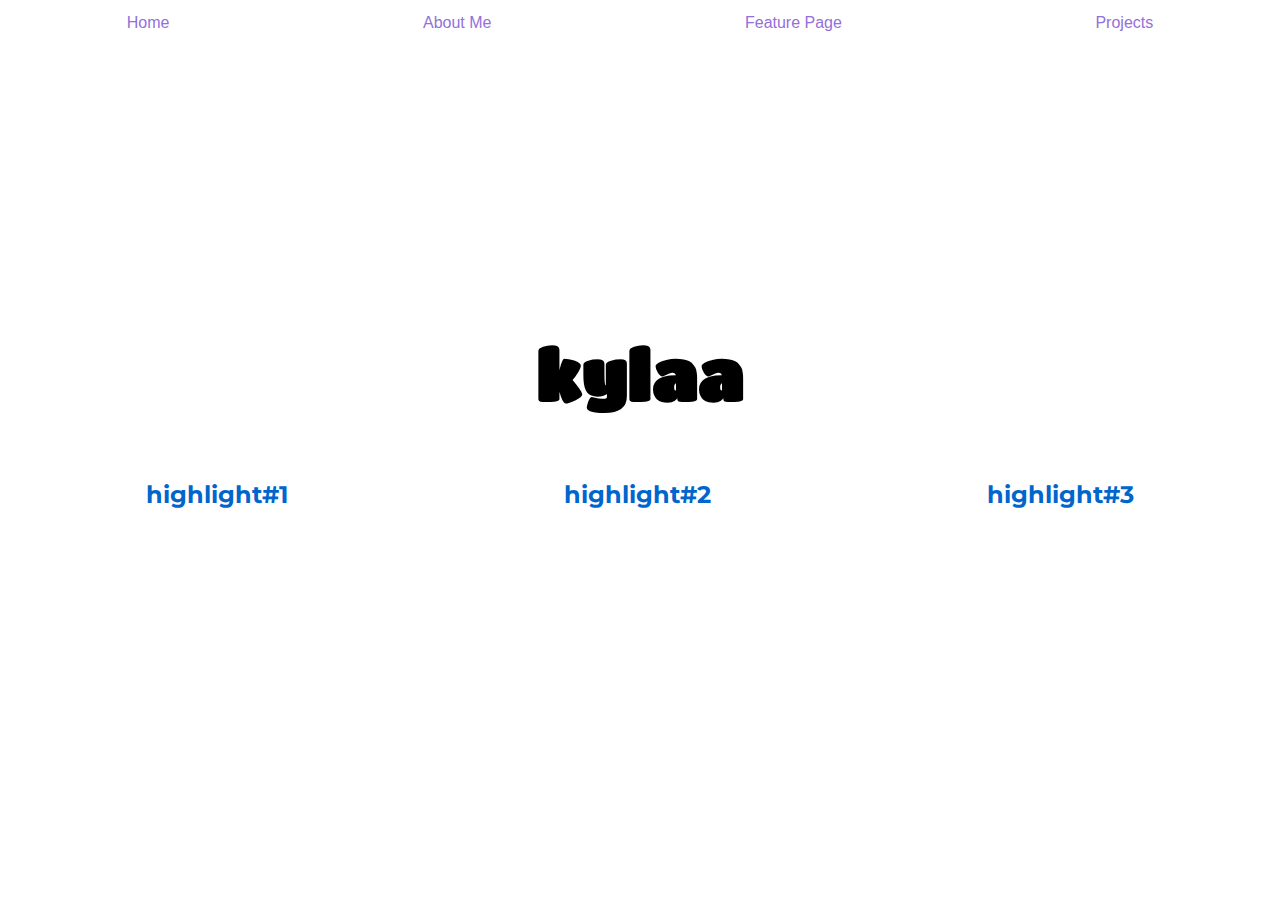
<file: index.html>
<!DOCTYPE html>
<html>
  <head>
    <title>Kylaa</title>
    <link rel="stylesheet" type="text/css" href="style.css">
    <link href="https://fonts.googleapis.com/css?family=Montserrat|Titan+One" rel="stylesheet">
  </head>
  <body>
    <div class="navbar">
        <a href="index.html">Home</a>
        <a href="aboutme.html">About Me</a>
        <a href="featurepage.html">Feature Page</a>
        <a href="projects.html">Projects</a>
      </div>
    <div id="banner">
      <h1>kylaa</h1>
    </div>
    <div id="heading">
      <h2>highlight#1</h2>
      <h2>highlight#2</h2>
      <h2>highlight#3</h2>
    </div>
  </body>
</html>
</file>
<file: style.css>
html {
  height:100%;
  background-image: url('https://images.pexels.com/photos/207962/pexels-photo-207962.jpeg?auto=compress&cs=tinysrgb&dpr=2&h=650&w=940');
  background-size:cover;
  
}

#banner{
  padding-top:22%;
  font-family:'Titan One',cursive;
  font-size: 35px;
  display: flex;
  justify-content:center;
}

#heading {
  height: 100%;
  font-family:'Montserrat', sans-serif;
  display:flex;
  justify-content:space-around;
  color:#0066CC;
}

.navbar  {
  float: left;
  display: flex;
  justify-content: space-around;
  background-color:White;
  position: fixed; /* set the navbar to fixed position */
  top: 0; /* position the navbar at the top of page */
  left: 0;
  width: 100%; /* Full width */
  
}

.navbar a {
  float: left;
  display: block;
  text-align: center;
  padding: 14px 16px;
  text-decoration: none;
  color: #9370DB;
  font-family: 'Monserrat', sans-serif;

}

.navbar a:hover {
  color:purple;
}

#about-content {
  display:flex;
  justify-content:space-around;
  margin-top:22%;
}

img {
  border-radius:50%;
  border:solid 5px #9370DB;
}

.my-description {
  background:white;
  height: 30%;
  margin:3%;
  padding:2%;
  font-family:'Monserrat', sans-serif;
}

.feature-container {
  margin-top:22%;
  font-family:'Monserrat', sans-serif;
  
}
  
.project-container {
  margin-top: 20%;
  display:flex;
  width:100%;
  height: 100%;
  justify-content:space-between;
}
  
span {
  background: #9370DB;
  width:30%;
  height:60%;
  margin:2%;
  padding:2%;
  font-family: 'Montserrat', sans-serif;
  color:white;
  align-item:center;
}
</file>
